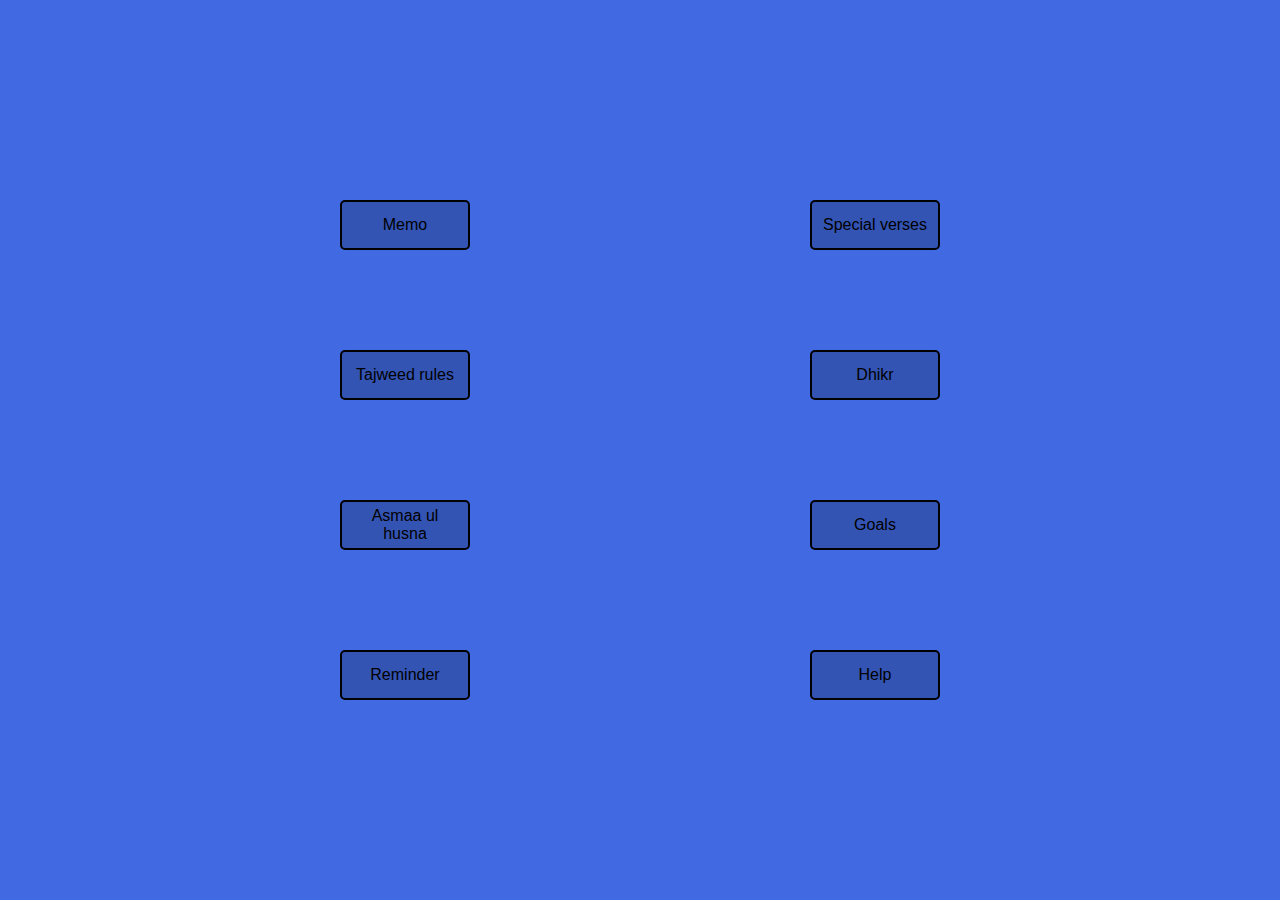
<file: index.html>
<!DOCTYPE html>
<html lang="en">
    <head>
        <meta charset="utf-8">
        <meta name="viewport" content="width=device-width, initial-scale=1.0">
        <link rel="stylesheet" type="text/css" href="styles.css">
        <link rel="icon" href="images/logo.svg">
        <title>Quranic verse multimemo</title>
    </head>
    <body>
        <div id="container">
            <button class="btn">Memo</button>
            <button class="btn">Special verses</button>
            <button class="btn">Tajweed rules</button>
            <button class="btn">Dhikr</button>
            <button class="btn">Asmaa ul husna</button>
            <button class="btn">Goals</button>
            <button class="btn">Reminder</button>
            <button class="btn">Help</button>
        </div>
        <script src="main.js"></script>
    </body>
</html>
</file>
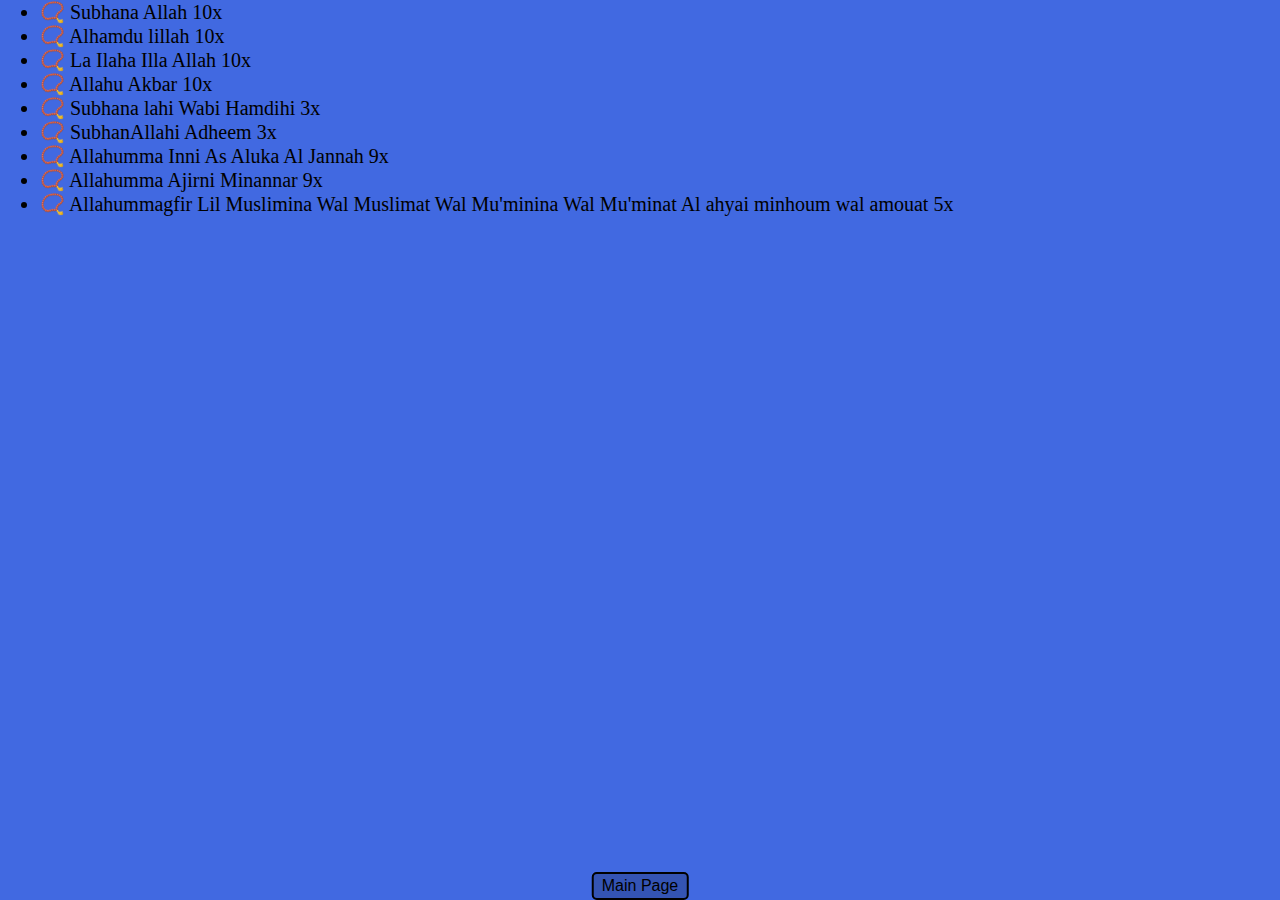
<file: dhikr/index.html>
<!DOCTYPE html>
<html lang="ar" dir="ltr">
    <head>
        <meta charset="utf-8">
        <meta name="viewport" content="width=device-width, initial-scale=1.0">
        <link rel="stylesheet" type="text/css" href="styles.css">
        <link rel="icon" href="../images/dhikr.svg">
        <title>Dhikr memo</title>
    </head>
    <body>
        <button id="mainbtn"><a href="../index.html">Main Page</a></button>
        <script src="main.js"></script>
    </body>
</html>
</file>
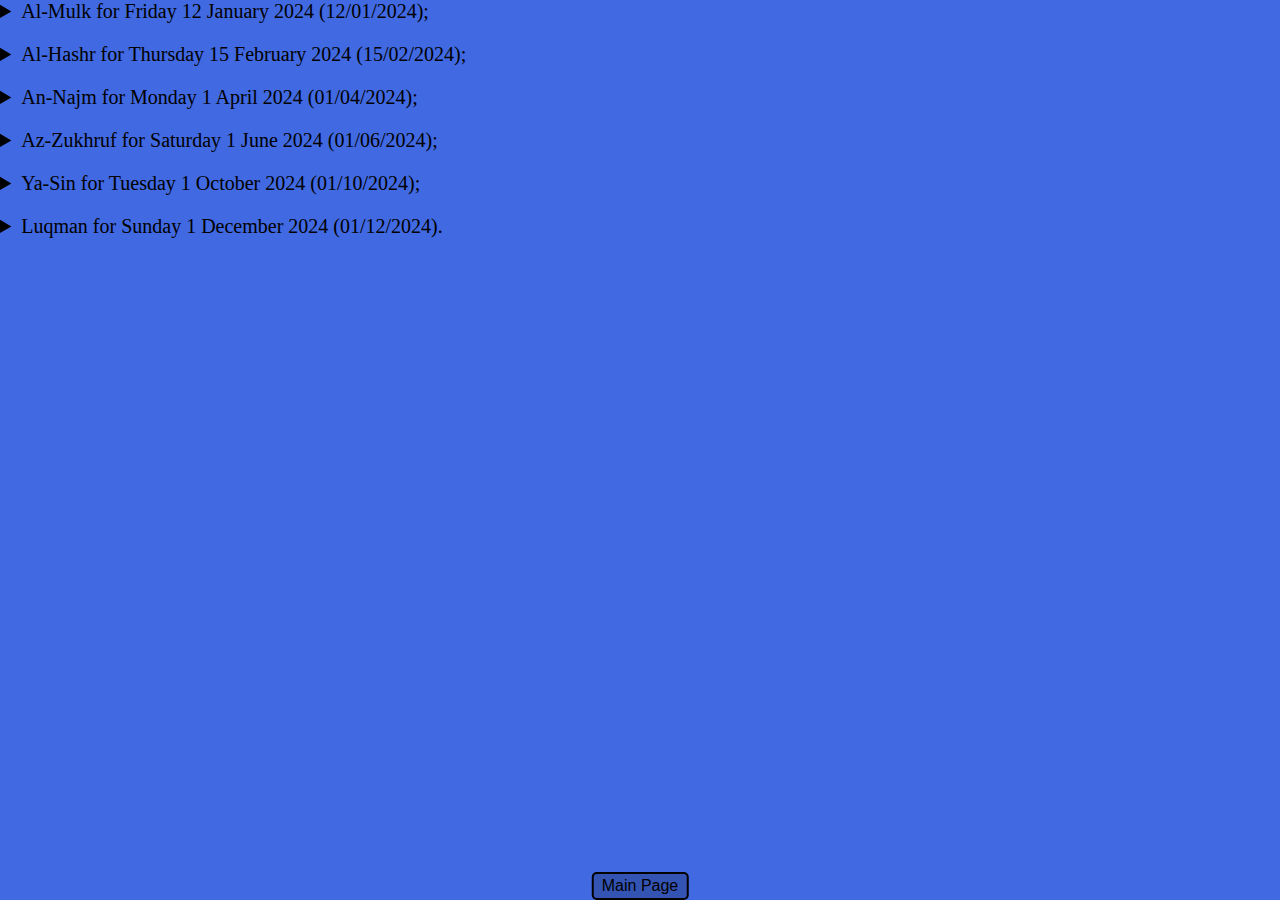
<file: goals/index.html>
<!DOCTYPE html>
<html lang="en">
    <head>
        <meta charset="utf-8">
        <meta name="viewport" content="width=device-width, initial-scale=1.0">
        <link rel="stylesheet" type="text/css" href="styles.css">
        <link rel="icon" href="../images/goals.svg">
        <title>Goals</title>
    </head>
    <body>
        <button id="mainbtn"><a href="../index.html">Main Page</a></button>
        <script src="../scripts/globals.js"></script>
        <script src="main.js"></script>
    </body>
</html>
</file>
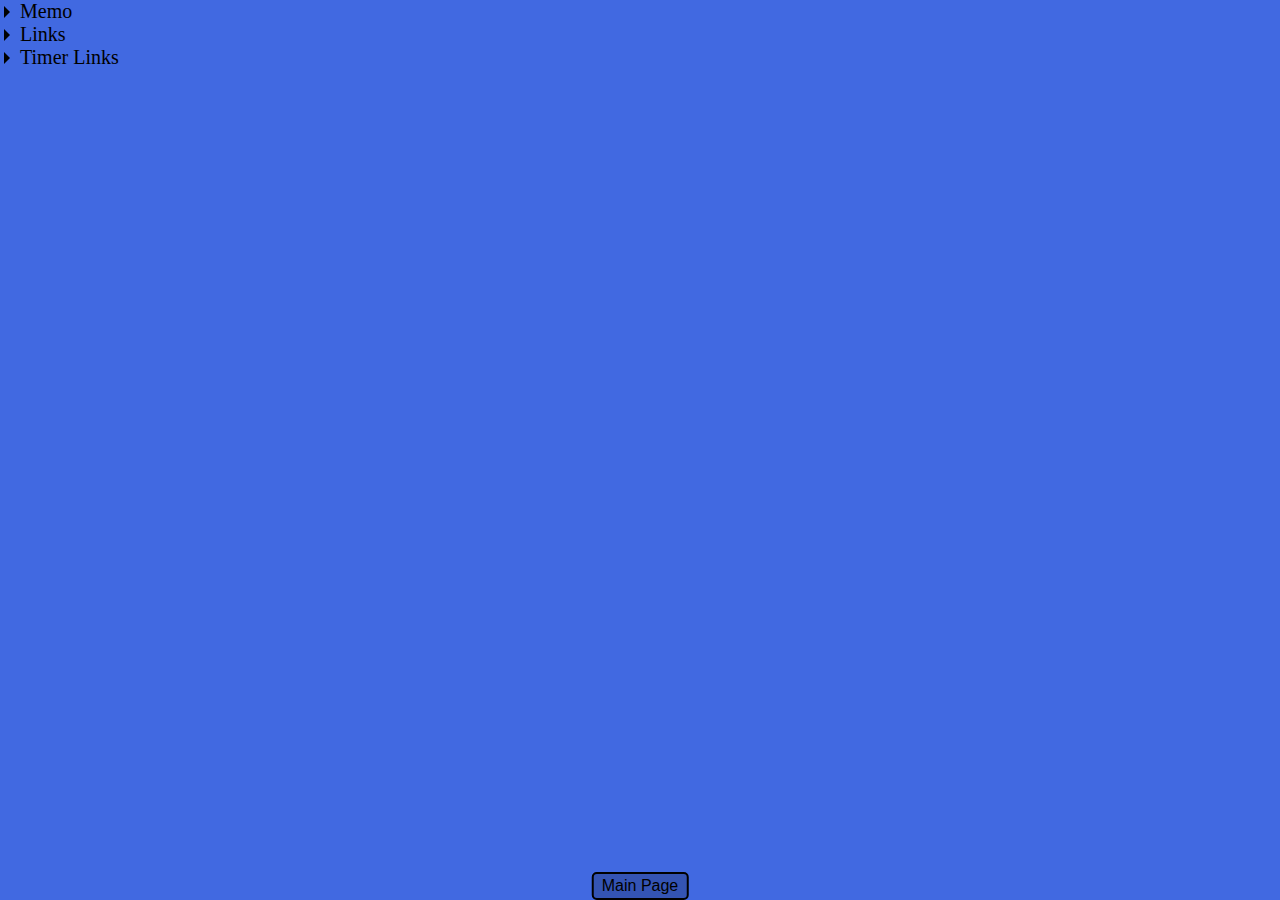
<file: help/index.html>
<!DOCTYPE html>
<html lang="en">
    <head>
        <meta charset="utf-8">
        <meta name="viewport" content="width=device-width, initial-scale=1.0">
        <link rel="stylesheet" type="text/css" href="styles.css">
        <link rel="icon" href="../images/help.svg">
        <title>Quranic verse help</title>
    </head>
    <body>
        <details>
            <summary>Memo</summary>
            <ul>
                <li>To follow a url, use the Alt key</li>
                <li>To go backwards, use the Ctrl key</li>
                <li>To make a mark, use the Shift key</li>
            </ul>
        </details>
        <details>
            <summary>Links</summary>
            <ul>
                <li>To open a button in another page, use the Shift key</li>
                <li>To open a button in another page, use the Shift key</li>
            </ul>
        </details>
        <details>
            <summary>Timer Links</summary>
            <ul>
                <li>
                    <a href="https://www.minuteur-en-ligne.fr/minuteur-60-minute" target="_blank">60-min Timer</a>
                </li>
                <li>
                    <a href="https://www.minuteur-en-ligne.fr/minuteur-120-minute" target="_blank">120-min Timer</a>
                </li>
                <li>
                    <a href="https://www.minuteur-en-ligne.fr/minuteur-180-minute" target="_blank">180-min Timer</a>
                </li>
                <li id="inputContainer">
                    <label for="#minutes">Custom Timer: </label>
                    <input placeholder="minutes" id="minutes" type="number" min="1" max="10000">
                    <input placeholder="seconds" id="secondes" type="number" min="0" max="59">
                    <a target="blank" id="result"></a>
                </li>
            </ul>
        </details>
        <button id="mainbtn"><a href="../index.html">Main Page</a></button>
        <script src="main.js"></script>
    </body>
</html>
</file>
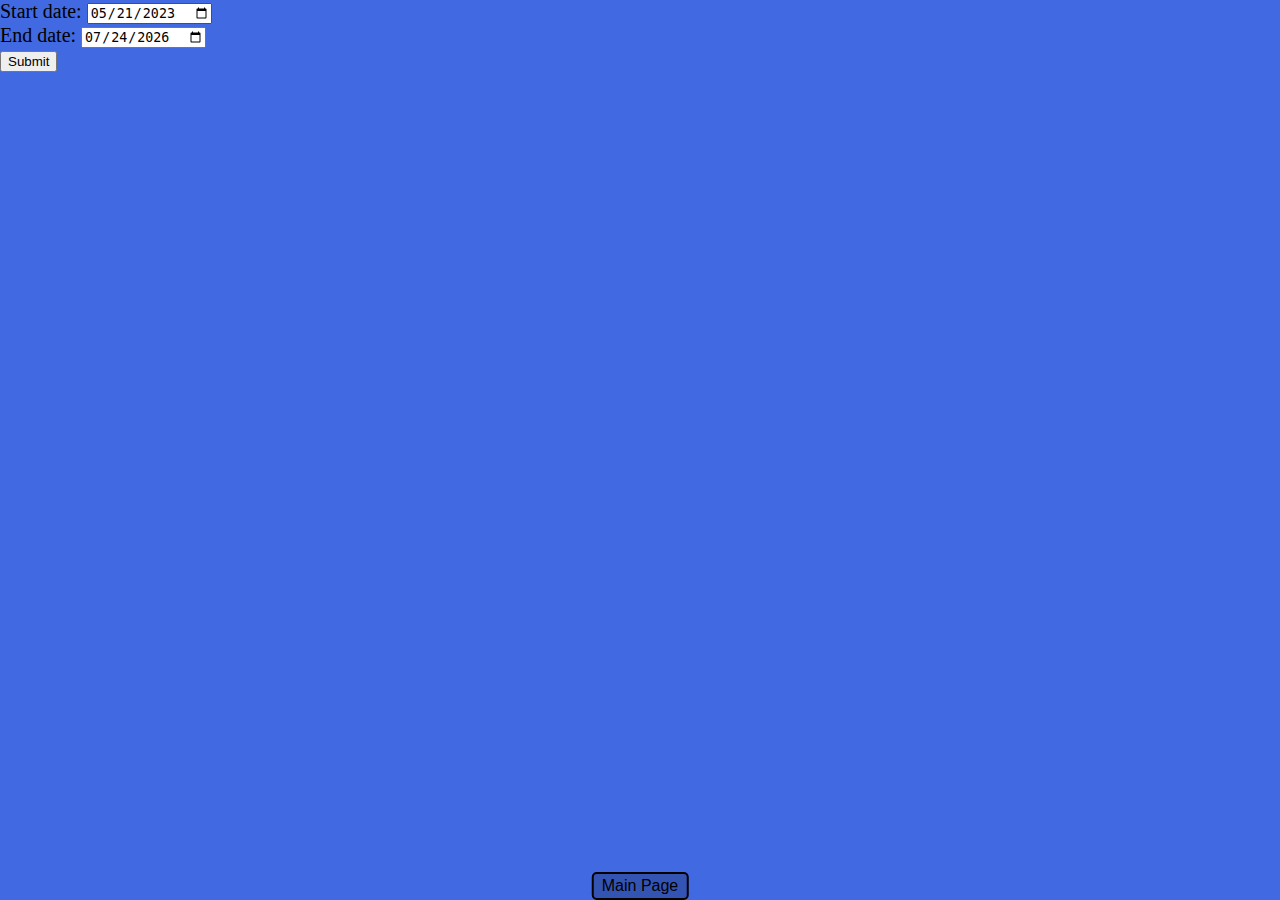
<file: reminder/index.html>
<!DOCTYPE html>
<html lang="en">
    <head>
        <meta charset="utf-8">
        <meta name="viewport" content="width=device-width, initial-scale=1.0">
        <link rel="stylesheet" type="text/css" href="styles.css">
        <link rel="icon" href="../images/logo.svg">
        <title>Reminder</title>
    </head>
    <body>
        <form id="form">
            <label for="start">Start date: </label>
            <input type="date" name="start" id="start" value="2023-05-21" required><br />
            <label for="end">End date: </label>
            <input type="date" name="end" id="end" value="today" required><br />
            <button type="submit">Submit</button>
        </form>
        <div id="container"></div>
        <button id="mainbtn"><a href="../index.html">Main Page</a></button>
        <script src="main.js"></script>
    </body>
</html>
</file>
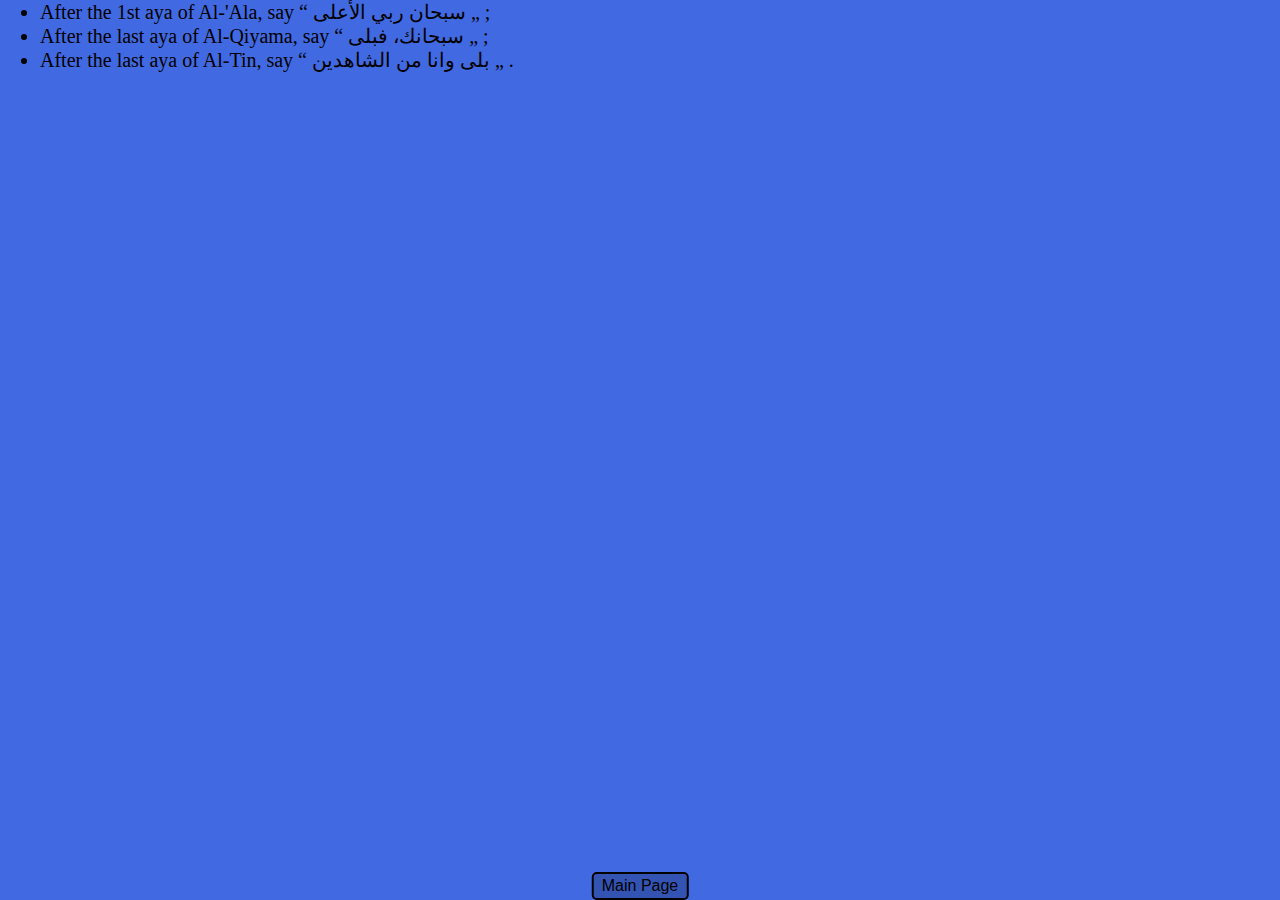
<file: special verses/index.html>
<!DOCTYPE html>
<html lang="en">
    <head>
        <meta charset="utf-8">
        <meta name="viewport" content="width=device-width, initial-scale=1.0">
        <link rel="stylesheet" type="text/css" href="styles.css">
        <link rel="icon" href="../images/logo.svg">
        <title>Special quranic verses</title>
    </head>
    <body>
        <button id="mainbtn"><a href="../index.html">Main Page</a></button>
        <script src="main.js"></script>
    </body>
</html>
</file>
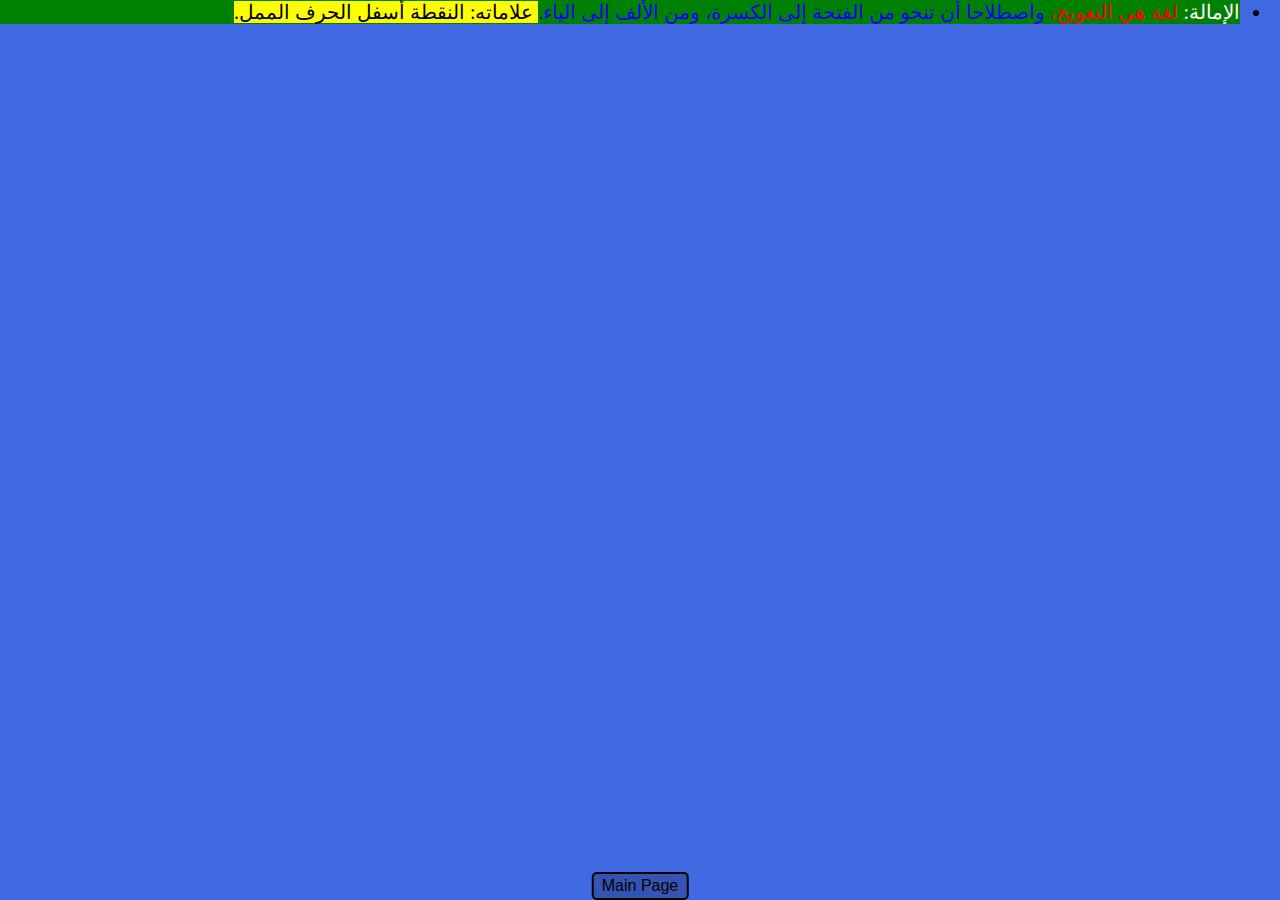
<file: tajweed rules/index.html>
<!DOCTYPE html>
<html lang="ar" dir="rtl">
    <head>
        <meta charset="utf-8">
        <meta name="viewport" content="width=device-width, initial-scale=1.0">
        <link rel="stylesheet" type="text/css" href="styles.css">
        <link rel="icon" href="../images/rules.svg">
        <title>Tajweed rules</title>
    </head>
    <body>
        <button id="mainbtn"><a href="../index.html">Main Page</a></button>
        <script src="main.js"></script>
    </body>
</html>
</file>
<file: styles.css>
* {
    margin: 0;
}

html, body {
    width: 100%;
    height: 100%;
}

body {
    background-color: royalblue;
    font-size: 20px;
}

#container {
    width: 100%;
    height: 100%;
    display: grid;
    grid-template-columns: auto auto;
    justify-content: space-evenly;
    align-content: center;
    row-gap: 100px;
}

.btn {
    width: 130px;
    height: 50px;
    padding: 3px 8px;
    font-size: 16px;
    cursor: pointer;
    border: 2px solid;
    background: #3454b4;
    border-radius: 5px;
    transition: all .2s;
}

.btn:hover {
    background: #2444a4;
    transform: translate(4px, 4px);
}

#container .btn:last-child:nth-child(odd) {
    justify-self: center;
    grid-column-start: span 2;
}
</file>
<file: dhikr/styles.css>
* {
    margin: 0;
}

html, body {
    width: 100%;
    height: 100%;
}

body {
    background-color: royalblue;
    font-size: 20px;
    
}

#mainbtn {
    position: fixed;
    left: 50%;
    bottom: 0;
    transform: translateX(-50%);
    padding: 3px 8px;
    font-size: 16px;
    cursor: pointer;
    border: 2px solid;
    background: #3454b4;
    border-radius: 5px;
    transition: all .2s;
}

#mainbtn:hover {
    background: #2444a4;
    transform: translate(calc(3px - 50%), -1px);
}

#mainbtn a {
    text-decoration: none;
    color: black;
}
</file>
<file: goals/styles.css>
* {
    margin: 0;
}

html, body {
    width: 100%;
    height: 100%;
}

body {
    background-color: royalblue;
    font-size: 20px;
    cursor: default;
}

#mainbtn {
    position: fixed;
    left: 50%;
    bottom: 0;
    transform: translateX(-50%);
    padding: 3px 8px;
    font-size: 16px;
    cursor: pointer;
    border: 2px solid;
    background: #3454b4;
    border-radius: 5px;
    transition: all .2s;
}

#mainbtn:hover {
    background: #2444a4;
    transform: translate(calc(3px - 50%), -1px);
}

#mainbtn a {
    text-decoration: none;
    color: black;
}

details:not(:last-child) {
    margin-bottom: 20px;
}

span {
    font-weight: bold;
}

span.chapter {
    color: red;
}

span.verse {
    color: blue;
}

li::after {
    content: ";";
}

li:last-child:after {
    content: ".";
}

abbr {
    text-decoration: none;
    font-weight: bold;
    cursor: help;
}

details summary {
    cursor: pointer;
}
</file>
<file: help/styles.css>
* {
    margin: 0;
}

html, body {
    width: 100%;
    height: 100%;
}

body {
    background-color: royalblue;
    font-size: 20px;
}

#mainbtn {
    position: fixed;
    left: 50%;
    bottom: 0;
    transform: translateX(-50%);
    padding: 3px 8px;
    font-size: 16px;
    cursor: pointer;
    border: 2px solid;
    background: #3454b4;
    border-radius: 5px;
    transition: all .2s;
}

#mainbtn:hover {
    background: #2444a4;
    transform: translate(calc(3px - 50%), -1px);
}

#mainbtn a {
    text-decoration: none;
    color: black;
}

details {
    margin-left: 20px;
}

details summary {
    position: relative;
    cursor: pointer;
}

summary::before {
    content: '';
    border-width: .4rem;
    border-style: solid;
    border-color: transparent transparent transparent #000;
    position: absolute;
    top: .4rem;
    left: -1rem;
    transform: rotate(0);
    transform-origin: .2rem 50%;
    transition: .25s transform ease;
}

/* THE MAGIC 🧙‍♀️ */
details[open] > summary:before {
    transform: rotate(90deg);
}

details summary::-webkit-details-marker,
details summary::marker {
    content: "";
    display: none;
}
</file>
<file: reminder/styles.css>
* {
    margin: 0;
}

html, body {
    width: 100%;
    height: 100%;
}

body {
    background-color: royalblue;
    font-size: 20px;
}

#mainbtn {
    position: fixed;
    left: 50%;
    bottom: 0;
    transform: translateX(-50%);
    padding: 3px 8px;
    font-size: 16px;
    cursor: pointer;
    border: 2px solid;
    background: #3454b4;
    border-radius: 5px;
    transition: all .2s;
}

#mainbtn:hover {
    background: #2444a4;
    transform: translate(calc(3px - 50%), -1px);
}

#mainbtn a {
    text-decoration: none;
    color: black;
}
</file>
<file: special verses/styles.css>
* {
    margin: 0;
}

html, body {
    width: 100%;
    height: 100%;
}

body {
    background-color: royalblue;
    font-size: 20px;
}

#mainbtn {
    position: fixed;
    left: 50%;
    bottom: 0;
    transform: translateX(-50%);
    padding: 3px 8px;
    font-size: 16px;
    cursor: pointer;
    border: 2px solid;
    background: #3454b4;
    border-radius: 5px;
    transition: all .2s;
}

#mainbtn:hover {
    background: #2444a4;
    transform: translate(calc(3px - 50%), -1px);
}

#mainbtn a {
    text-decoration: none;
    color: black;
}
</file>
<file: tajweed rules/styles.css>
* {
    margin: 0;
}

html, body {
    width: 100%;
    height: 100%;
}

body {
    background-color: royalblue;
    font-size: 20px;
    
}

.definition {
    background: green;
}

.name {
    color: white;
}

.linguistical {
    color: red;
}

.juridical {
    color: blue;
}

.signs {
    background: yellow;
}

.letters {
    background: white;
}

.examples {
    background: black;
    color: white;
}

#mainbtn {
    position: fixed;
    left: 50%;
    bottom: 0;
    transform: translateX(-50%);
    padding: 3px 8px;
    font-size: 16px;
    cursor: pointer;
    border: 2px solid;
    background: #3454b4;
    border-radius: 5px;
    transition: all .2s;
}

#mainbtn:hover {
    background: #2444a4;
    transform: translate(calc(3px - 50%), -1px);
}

#mainbtn a {
    text-decoration: none;
    color: black;
}
</file>
